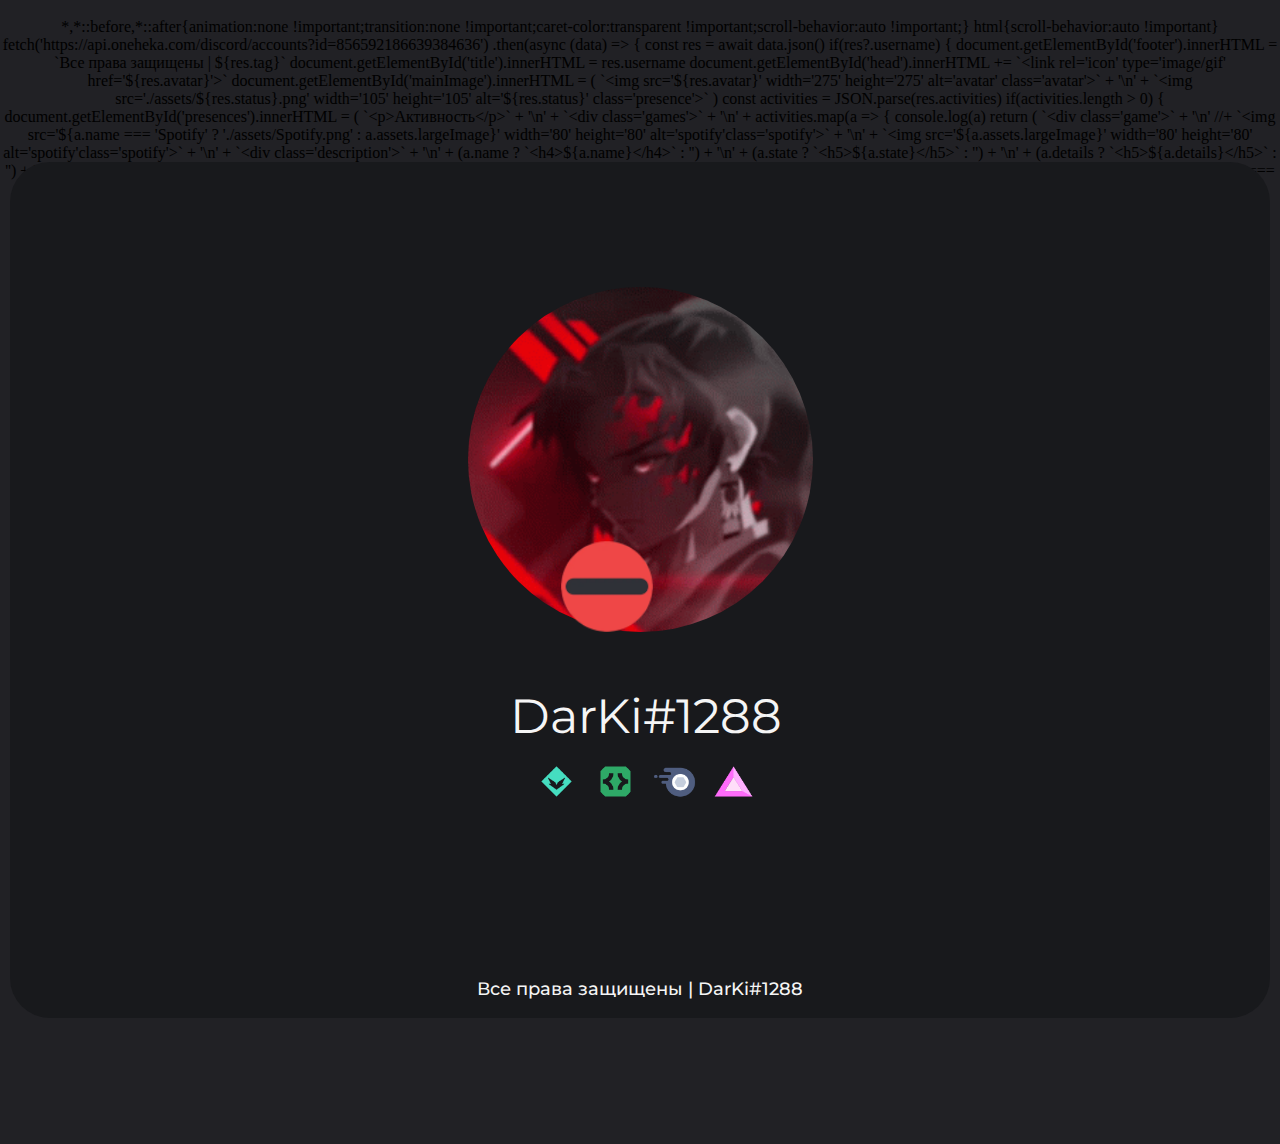
<file: index.html>
<!DOCTYPE html>
<html>
    <head id="head">
        <title id="title">Dark</title>
        <link rel='stylesheet' type='text/css' href='css/index.css'>
        <link rel='stylesheet' href='https://use.fontawesome.com/releases/v5.6.1/css/all.css'>
    </head>
    <body>
        <div class='app'>
            <div class='profile'>
                <div class='main'>
                    <div class='image' id="mainImage">
                        <img src='./assets/Avatar.gif' width='275' height='275' alt='avatar' class='avatar'>
                        <img src='./assets/Online.png' width='105' height='105' alt='online' class='presence'>
                    </div>
                    <div class='content' id="content">
                        <a href='https://discord.com/users/856592186639384636'>DarKi#1288</a>
                    </div>
                    <div class='badge' id='badge'>
                        <img src='./assets/HypeSquad.png' width='45' height='45' alt='balance' class='balance'>
                        <img src='./assets/Activedev.png' width='45' height='45' alt='activedev' class='activedev'>             
                        <img src='./assets/Nitro.png' width='45' height='45' alt='nitro' class='nitro'>
                        <img src='./assets/Boost.png' width='45' height='45' alt='boost' class='boost'>
                    </div>
                </div>
                <div class='status' id="status">
                </div>
                <div class='servers' id="servers">
                </div>
                <div class='presences' id="presences">
                </div>
                <div class='footer'>
                    <p id="footer">Все права защищены | DarKi#1288</p>
                </div>
            </div>
            <br>
            <br>
            <br>
            <br>
            <br>
            <br>
            <br>
        </div>
        <script>
            fetch('https://api.oneheka.com/discord/accounts?id=856592186639384636')
            .then(async (data) => {
                const res = await data.json()
                if(res?.username) {
                    document.getElementById('footer').innerHTML = `Все права защищены | ${res.tag}`
                    document.getElementById('title').innerHTML = res.username
                    document.getElementById('head').innerHTML += `<link rel='icon' type='image/gif' href='${res.avatar}'>`
                    document.getElementById('mainImage').innerHTML = (
                        `<img src='${res.avatar}' width='275' height='275' alt='avatar' class='avatar'>` + '\n'
                        + `<img src='./assets/${res.status}.png' width='105' height='105' alt='${res.status}' class='presence'>`
                    )
                    const activities = JSON.parse(res.activities)
                    if(activities.length > 0) {
                        document.getElementById('presences').innerHTML = (
                            `<p>Активность</p>` + '\n'
                            + `<div class='games'>` + '\n'
                            + activities.map(a => {
                                console.log(a)
                                return (
                                    `<div class='game'>` + '\n'
                                    //+ `<img src='${a.name === 'Spotify' ? './assets/Spotify.png' : a.assets.largeImage}' width='80' height='80' alt='spotify'class='spotify'>` + '\n'
                                    + `<img src='${a.assets.largeImage}' width='80' height='80' alt='spotify'class='spotify'>` + '\n'
                                    + `<div class='description'>` + '\n'
                                    + (a.name ? `<h4>${a.name}</h4>` : '') + '\n'
                                    + (a.state ? `<h5>${a.state}</h5>` : '') + '\n'
                                    + (a.details ? `<h5>${a.details}</h5>` : '') + '\n'
                                    + '</div>' + '\n'
                                    + '</div>'
                                )
                            }).join('\n')
                            + `</div>`
                        )
                    }
                    document.getElementById('content').innerHTML = `<a href='https://discord.com/users/${res.id}'>${res.tag}</a>`
                    if(res.description === 'Крутой') {
                        document.getElementById().innerHTML = (
                            `<img src='./assets/Emoji.gif' width='30' height='30' alt='emoji' class='emoji'>` + '\n'
                            `<p>${res.description}</p>`
                        )
                    }
                }
            })
        </script>
        <script>
            fetch('https://api.oneheka.com/discord/guilds')
            .then(async (data) => {
                const guilds = await data.json()
                if(guilds.length > 0) {
                    document.getElementById('servers').innerHTML = (
                        `<p>Работаю на</p>` + '\n'
                        + `<div class='guilds'>` + '\n'
                        + guilds.map(guild => {
                            return (
                                `<div class='server'>` + '\n'
                                + `<img src='${guild.icon}' width='80' height='80' alt='922063133105848420'class='922063133105848420'>` + '\n'
                                + `<div class='description'>` + '\n'
                                + `<p>${guild.name}</p>` + '\n'
                                + `<div class='button'>` + '\n'
                                + `<a href='${guild.link}'>Войти</a>` + '\n'
                                + `</div>` + '\n'
                                + `</div>` + '\n'
                                + '</div>'
                            )
                        }).join('\n')
                        + `</div>`
                    )
                }
            })
        </script>
    </body>
</html>
</file>
<file: css/index.css>
@import url('https://fonts.googleapis.com/css2?family=Montserrat:wght@100;200;300;400;500;600;700&display=swap');

* {
    display: block;
    margin: 0;
}

body {
    background-color: #212125;
}

title {
    color: #212125;
}

.app {
    position: absolute;
    top: 0;
    right: 0;
    bottom: 0;
    left: 0;
}

.app {
    width: auto;
    margin: 0 auto;
    margin-left: auto;
    margin-right: auto;
    padding-left: 10px;
    padding-right: 10px;
}

.profile {
    position: relative;
    height: auto;
    width: 1540px;
    top: 162px;
    background-color: #18191C;
    border-radius: 40px;
    margin: 0px auto 162px auto;
}

.profile .main, .profile .status, .profile .servers, .profile .presences {
    padding-left: 75px;
    padding-right: 75px;
}

.profile .main {
    padding-top: 125px;
    display: flex;
    height: 275px;
}

.profile .main .avatar {
    border-radius: 100%;
}

.profile .main .content {
    font-family: 'Montserrat';
    font-weight: 400;
    font-size: 42px;
    padding-left: 12px;
    margin-top: auto;
    color: #f5f5f5;
    margin-bottom: 14px;
}

.profile .main .content a {
    text-decoration: none;
    color: #f5f5f5;
    transition: 0.5s;
}

.profile .main .content a:hover {
    color: #dbdbdb;
}

.profile .main .image .presence, .profile .main .image .avatar {
    position: relative;
}

.profile .main .image .presence {
    top: -105px;
    margin-left: auto;
    margin-right: 0px;
}

.profile .main .badge {
    margin: auto 0px 14px auto;
}

.profile .main .badge img {
    display: inline-block;
    margin-left: 10px;
}

.profile .status {
    padding-top: 28px;
    font-family: 'Montserrat';
    font-weight: 500;
    font-size: 18px;
    color: #f5f5f5;
    display: flex;
}

.profile .status img, .profile .status p {
    display: inline-block;
}

.profile .status p {
    margin-top: auto;
    margin-bottom: auto;
    margin-left: 10px;
}

.profile .servers {
    padding-top: 38px;
    padding-bottom: 50px;
}

.profile .servers p {
    font-family: 'Montserrat';
    font-weight: 600;
    font-size: 28px;
    color: #f5f5f5;
    margin-bottom: 12px;
}

.profile .servers .guilds {
    display: flex;
}

.profile .servers .server {
    display: flex;
    width: 282px;
    height: 108px;
    background-color: #1f1f23;
    border-radius: 18px;
    margin-right: 48px;
}

.profile .servers .server img {
    border-radius: 100%;
    margin: auto 0px auto 14px;
}

.profile .servers .server .description p {
    font-family: 'Montserrat';
    font-weight: 600;
    font-size: 22px;
    color: #f5f5f5;
    text-align: center;
    margin: 18px auto auto 40px;
}

.profile .servers .server .description .button {
    border-radius: 8px;
    border: 1px solid #f5f5f5;
    margin: 14px auto 0px 40px;
    width: 88px;
    transition: 0.4s;
}

.profile .servers .server .description .button a {
    font-family: 'Montserrat';
    font-weight: 400;
    font-size: 14px;
    color: #f5f5f5;
    text-decoration: none;
    text-align: center;
    padding: 4px;
    transition: 0.4s;
}

.profile .servers .server .description .button:hover {
    background-color: #f5f5f5;
}

.profile .servers .server .description .button a:hover {
    color: #1f1f23;
}

.profile .presences p {
    font-family: 'Montserrat';
    font-weight: 600;
    font-size: 28px;
    color: #f5f5f5;
    margin-bottom: 12px;
}

.profile .presences .games {
    display: flex;
}

.profile .presences .games .game {
    display: flex;
    width: 282px;
    height: 108px;
    background-color: #1f1f23;
    border-radius: 18px;
    margin-right: 48px;
}

.profile .presences .games .game img {
    border-radius: 8px;
    margin: auto 0px auto 14px;
}

.profile .presences .games .game .description {
    margin: auto;
    margin-left: 10px;
}

.profile .presences .games .game .description h4 {
    font-family: 'Montserrat';
    font-weight: 600;
    color: #f5f5f5;
}

.profile .presences .games .game .description h5 {
    font-family: 'Montserrat';
    font-weight: 400;
    color: #f5f5f5;
}

.profile .footer {
    margin-top: 22px;
}

.profile .footer p {
    font-family: 'Montserrat';
    font-weight: 500;
    font-size: 18px;
    text-align: center;
    color: #f5f5f5;
    padding: 18px;
}


@media screen and (max-width: 1540px) {
    * {
        text-align: center;
    }

    .profile {
        width: auto;
        display: block;
    }

    .profile .main {
        display: block;
        height: auto;
    }

    .profile .main .image {
        height: 400px;
    }
    
    .profile .main .image .avatar {
        margin: 0px auto 0px auto;
        height: 345px;
        width: 345px;
    }

    .profile .main .image .presence {
        height: 145px;
        width: 145px;
        margin-left: 450px;
        margin-right: auto;
        top: -118px
    }

    .profile .main .content a {
        font-size: 48px;
    }

    .profile .status img {
        width: 45px;
        height: 45px;
    }

    .profile .status {
        top: 100px;
        display: flex;
        font-size: 28px;
    }

    .profile .servers p, .profile .presences p {
        font-size: 34px;
    }

    .profile .servers .server {
        width: 302px;
        height: auto;
        margin: 8px auto 0px auto;
        display: block;
    }

    .profile .servers .server img {
        width: 160px;
        height: 160px;
    }

    .profile .servers .server img, .profile .servers .server .description p, .profile .servers .server .description .button {
        margin: 8px auto 0px auto;
    }

    .profile .servers .server .description p, .profile .servers .server .description .button {
        margin-top: 16px;
    }

    .profile .servers .server .description .button {
        width: 160px;
        margin-bottom: 8px;
        border-radius: 8px;
        border: 2px solid #f5f5f5;
    }

    .profile .presences .games .game {
        width: 302px;
        height: 138px;
    }

    .profile .presences .games .game img {
        width: 100px;
        height: 100px;
    }

    .profile .presences .games .game .description h4,
    .profile .presences .games .game .description h5 {
        text-align: start;
    }
}
</file>
